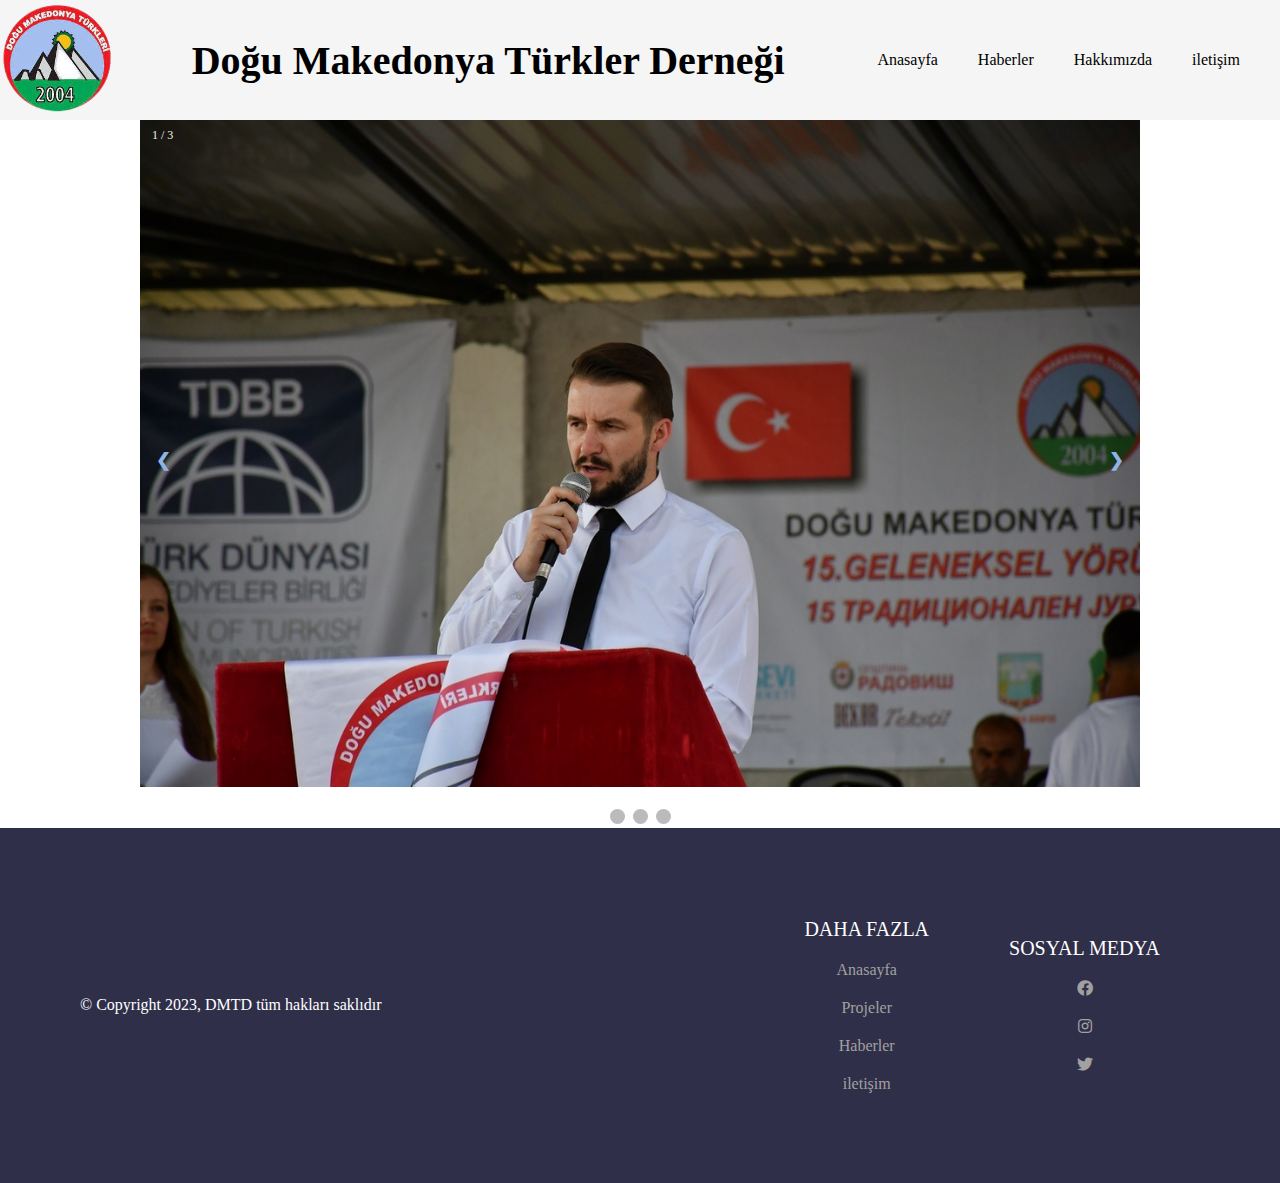
<file: index.html>
<!DOCTYPE html>
<html lang="en">
  <meta name="viewport" content="width=device-width, initial-scale=1.0">
<head>
  <meta charset="UTF-8">
  <meta http-equiv="X-UA-Compatible" content="IE=edge">
  <meta name="viewport" content="width=device-width, initial-scale=1.0">
  <title>DMTD2004</title>
  <link rel="stylesheet" href="https://cdnjs.cloudflare.com/ajax/libs/font-awesome/5.15.3/css/all.min.css">
  <style>
    @import url('https://fonts.googleapis.com/css2?family=Sriracha&display=swap');

    body {
      margin: 0;
      box-sizing: border-box;
    }

  
/* CSS for header */
.header {
  display: flex;
  justify-content: space-between;
  align-items: center;
  background-color: #f5f5f5;
}

    .header .logo {
      font-size: 40px;
      font-family: 'Georgia;', Georgia, 'Times New Roman', Times, serif;
      color: #000;
      text-decoration: none;
      margin-left: -1px;
    }

    .nav-items {
      display: flex;
      justify-content: space-around;
      align-items: center;
      background-color: #f5f5f5;
      margin-right: 20px;
    }

    .nav-items a {
      text-decoration: none;
      color: #000;
      padding: 35px 20px;
    }

    * {box-sizing:border-box}

   .main  {
   background-color: #717171;

   }
/* Slideshow container */
.slideshow-container {
  max-width: 1000px;
  position: relative;
  margin: auto;
}

/* Hide the images by default */
.mySlides {
  display: none;
}

/* Next & previous buttons */
.prev, .next {
  cursor: pointer;
  position: absolute;
  top: 50%;
  width: auto;
  margin-top: -22px;
  padding: 16px;
  color: rgb(142, 179, 228);
  font-weight: bold;
  font-size: 18px;
  transition: 0.6s ease;
  border-radius: 0 3px 3px 0;
  user-select: none;
}

/* Position the "next button" to the right */
.next {
  right: 0;
  border-radius: 3px 0 0 3px;
}

/* On hover, add a black background color with a little bit see-through */
.prev:hover, .next:hover {
  background-color: rgba(0,0,0,0.8);
}

/* Caption text */


/* Number text (1/3 etc) */
.numbertext {
  color: #f2f2f2;
  font-size: 12px;
  padding: 8px 12px;
  position: absolute;
  top: 0;
}

/* The dots/bullets/indicators */
.dot {
  cursor: pointer;
  height: 15px;
  width: 15px;
  margin: 0 2px;
  background-color: #bbb;
  border-radius: 50%;
  display: inline-block;
  transition: background-color 0.6s ease;
}

.active, .dot:hover {
  background-color: #717171;
}

/* Fading animation */
.fade {
  animation-name: fade;
  animation-duration: 1.5s;
}

@keyframes fade {
  from {opacity: .4}
  to {opacity: 1}
}
    .about-me {
      display: flex;
      justify-content: center;
      align-items: center;
      padding: 40px 80px;
      border-top: 2px solid #eeeeee;
    }

    .about-me img {
      width: 500px;
      max-width: 100%;
      height: auto;
      border-radius: 10px;
    }

    .about-me-text h2 {
      font-size: 30px;
      color: #333333;
      text-transform: uppercase;
      margin: 0;
    }

    .about-me-text p {
      font-size: 15px;
      color: #585858;
      margin: 10px 0;
    }

    /* CSS for footer */
    .footer {
      display: flex;
      justify-content: space-between;
      align-items: center;
      background-color: #302f49;
      padding: 40px 80px;
    }

    .footer .copy {
      color: #fff;
    }

    .bottom-links {
      display: flex;
      justify-content: space-around;
      align-items: center;
      padding: 40px 0;
    }

    .bottom-links .links {
      display: flex;
      flex-direction: column;
      justify-content: center;
      align-items: center;
      padding: 0 40px;
    }

    .bottom-links .links span {
      font-size: 20px;
      color: #fff;
      text-transform: uppercase;
      margin: 10px 0;
    }

    .bottom-links .links a {
      text-decoration: none;
      color: #a1a1a1;
      padding: 10px 20px;
    }
  </style>
</head>

<body>
  
  <header class="header">
    <img src="dmtd2004-removebg-preview.png"/
  width="120"/>
    <a href="#" class="logo"><b>Doğu Makedonya Türkler Derneği</b></a>
    <nav class="nav-items">
      <a href="index.html">Anasayfa</a>
      <a href="Haberler.html">Haberler</a>
      <a href="hakkimizda.html">Hakkımızda</a>
      <a href="iletisim.html">iletişim</a>
    </nav>
  </header> 
  
  <main>
    <!-- Slideshow container -->
<div class="slideshow-container">

  <!-- Full-width images with number and caption text -->
  <div class="mySlides fade">
    <div class="numbertext">1 / 3</div>
    <img src="festival.jpg" style="width:100%">
    
  </div>

  <div class="mySlides fade">
    <div class="numbertext">2 / 3</div>
    <img src="okul.jpg" style="width:100%">
    
  </div>

  <div class="mySlides fade">
    <div class="numbertext">3 / 3</div>
    <img src="centwr.jpg" style="width:100%">
    
  </div>

  <!-- Next and previous buttons -->
  <a class="prev" onclick="plusSlides(-1)">&#10094;</a>
  <a class="next" onclick="plusSlides(1)">&#10095;</a>
  <script>
    let slideIndex = 1;
showSlides(slideIndex);

// Next/previous controls
function plusSlides(n) {
  showSlides(slideIndex += n);
}

// Thumbnail image controls
function currentSlide(n) {
  showSlides(slideIndex = n);
}

function showSlides(n) {
  let i;
  let slides = document.getElementsByClassName("mySlides");
  let dots = document.getElementsByClassName("dot");
  if (n > slides.length) {slideIndex = 1}
  if (n < 1) {slideIndex = slides.length}
  for (i = 0; i < slides.length; i++) {
    slides[i].style.display = "none";
  }
  for (i = 0; i < dots.length; i++) {
    dots[i].className = dots[i].className.replace(" active", "");
  }
  slides[slideIndex-1].style.display = "block";
  dots[slideIndex-1].className += " active";
}
  </script>
<script>
  let slideIndex = 0;
showSlides();

function showSlides() {
  let i;
  let slides = document.getElementsByClassName("mySlides");
  for (i = 0; i < slides.length; i++) {
    slides[i].style.display = "none";
  }
  slideIndex++;
  if (slideIndex > slides.length) {slideIndex = 1}
  slides[slideIndex-1].style.display = "block";
  setTimeout(showSlides, 2000); // Change image every 2 seconds
 }
</script>

</div>

<br>

<!-- The dots/circles -->
<div style="text-align:center">
  <span class="dot" onclick="currentSlide(1)"></span>
  <span class="dot" onclick="currentSlide(2)"></span>
  <span class="dot" onclick="currentSlide(3)"></span>

</div>

   </main>
  <footer class="footer">
    <div class="copy">&copy; Copyright 2023, DMTD  tüm hakları saklıdır</div>
    <div class="bottom-links">
      <div class="links">
        <span>Daha Fazla</span>
        <a href="index.html">Anasayfa</a>
        <a href="projeler.html">Projeler</a>
        <a href="Haberler.html">Haberler</a>
        <a href="iletisim.html">iletişim</a>
      </div>
      <div class="links">
        <span>Sosyal Medya</span>
        <a href="https://www.facebook.com/DMTD.MK"><i class="fab fa-facebook"></i></a>
        <a href="https://www.instagram.com/dmtd2004/"><i class="fab fa-instagram"></i></a>
        <a href="#"><i class="fab fa-twitter"></i></a>
      </div>
    </div>
  </footer>
</body>

</html>
</file>
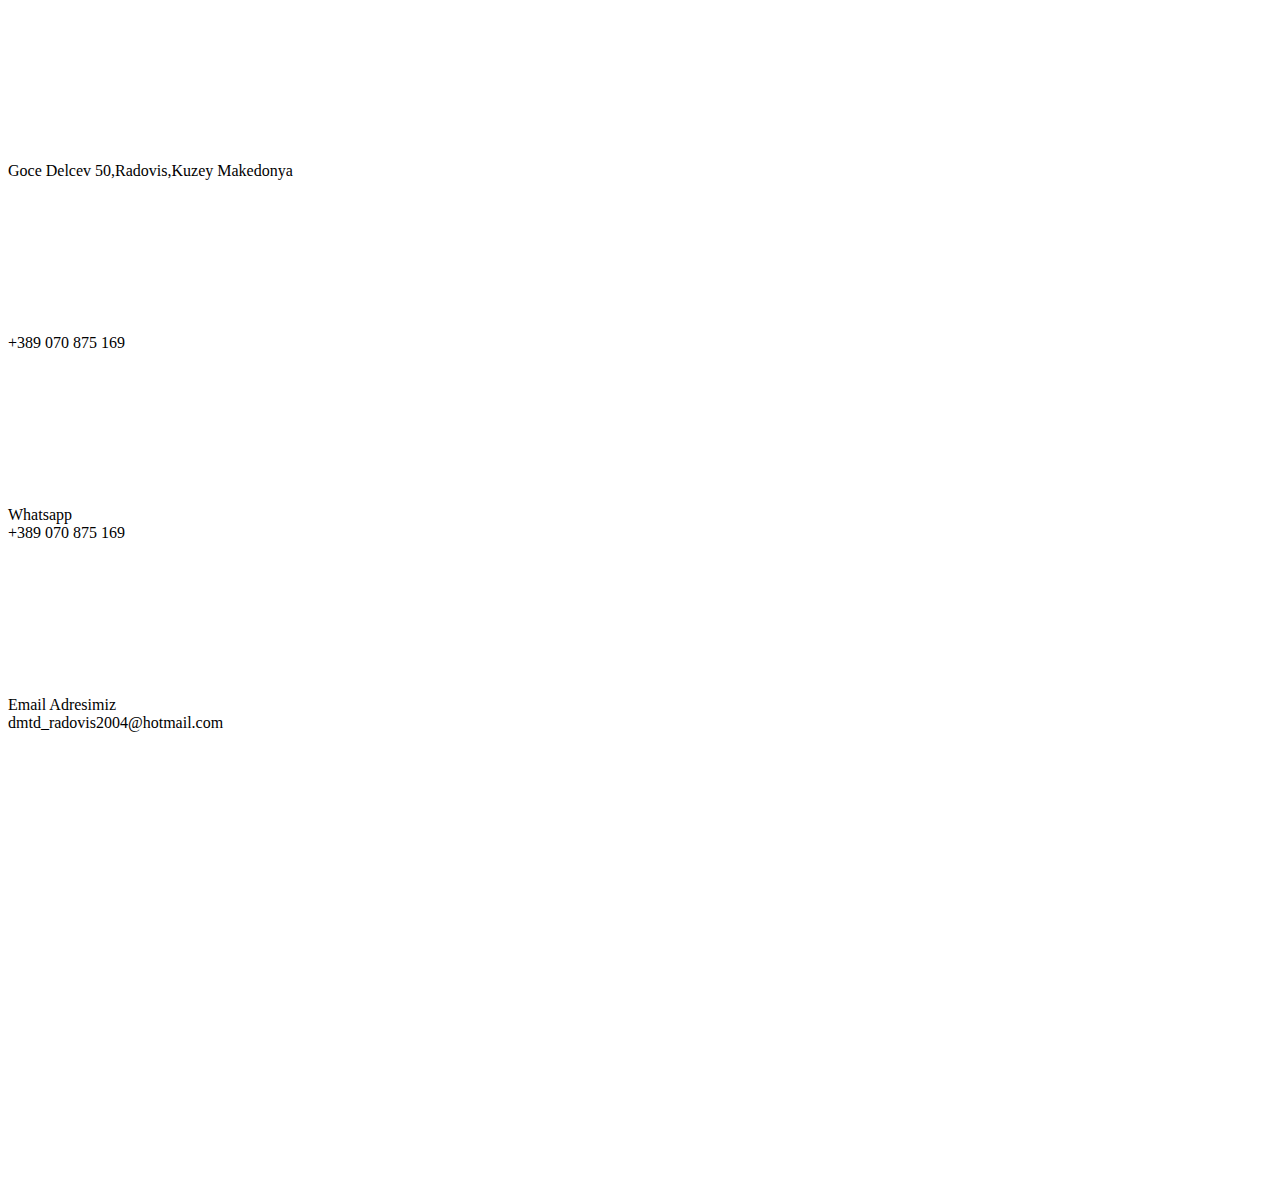
<file: bilgiler.html>
<!DOCTYPE html>
<style id='wp-emoji-styles-inline-css'>

	img.wp-smiley, img.emoji {
		display: inline !important;
		border: none !important;
		box-shadow: none !important;
		height: 1em !important;
		width: 1em !important;
		margin: 0 0.07em !important;
		vertical-align: -0.1em !important;
		background: none !important;
		padding: 0 !important;
	}
</style>
<div id="main" class="innerContainer">
	<div id="content">
		<div id="contactPage" class="contactWidget">
											<div class="mainInfo">
					<div class="blocks">
						<div class="infoBlock">
							<div class="safirContactInfo">
																		<div class="item">
											<span class="safiricon icon"><svg class="safiricon-konum2"><use href="#safiricon-konum2"></use></svg></span>											<div class="data">
												<div class="first">Goce Delcev 50,Radovis,Kuzey Makedonya</div>											</div>
										</div>
																				<div class="item">
											<span class="safiricon icon"><svg class="safiricon-ceptelefonu"><use href="#safiricon-ceptelefonu"></use></svg></span>											<div class="data">
												<div class="first">+389 070 875 169</div>											</div>
										</div>
																				<div class="item">
											<span class="safiricon icon"><svg class="safiricon-whatsapp"><use href="#safiricon-whatsapp"></use></svg></span>											<div class="data">
												<div class="first">Whatsapp</div>
+389 070 875 169<br />											</div>
										</div>
																				<div class="item">
											<span class="safiricon icon"><svg class="safiricon-email"><use href="#safiricon-email"></use></svg></span>											<div class="data">
												<div class="first">Email Adresimiz</div>
dmtd_radovis2004@hotmail.com<br />											</div>
										</div>
																	</div>

                                                                </div>
                                                                <div class="map">
                                                                    <iframe src="https://www.google.com/maps/embed?pb=!1m14!1m12!1m3!1d745.3945825789015!2d22.458896548703436!3d41.643245075668766!2m3!1f0!2f0!3f0!3m2!1i1024!2i768!4f13.1!5e0!3m2!1sen!2smk!4v1705006297929!5m2!1sen!2smk" width="600" height="450" style="border:0;" allowfullscreen="" loading="lazy" referrerpolicy="no-referrer-when-downgrade"></iframe> 
                                                        </div>
</file>
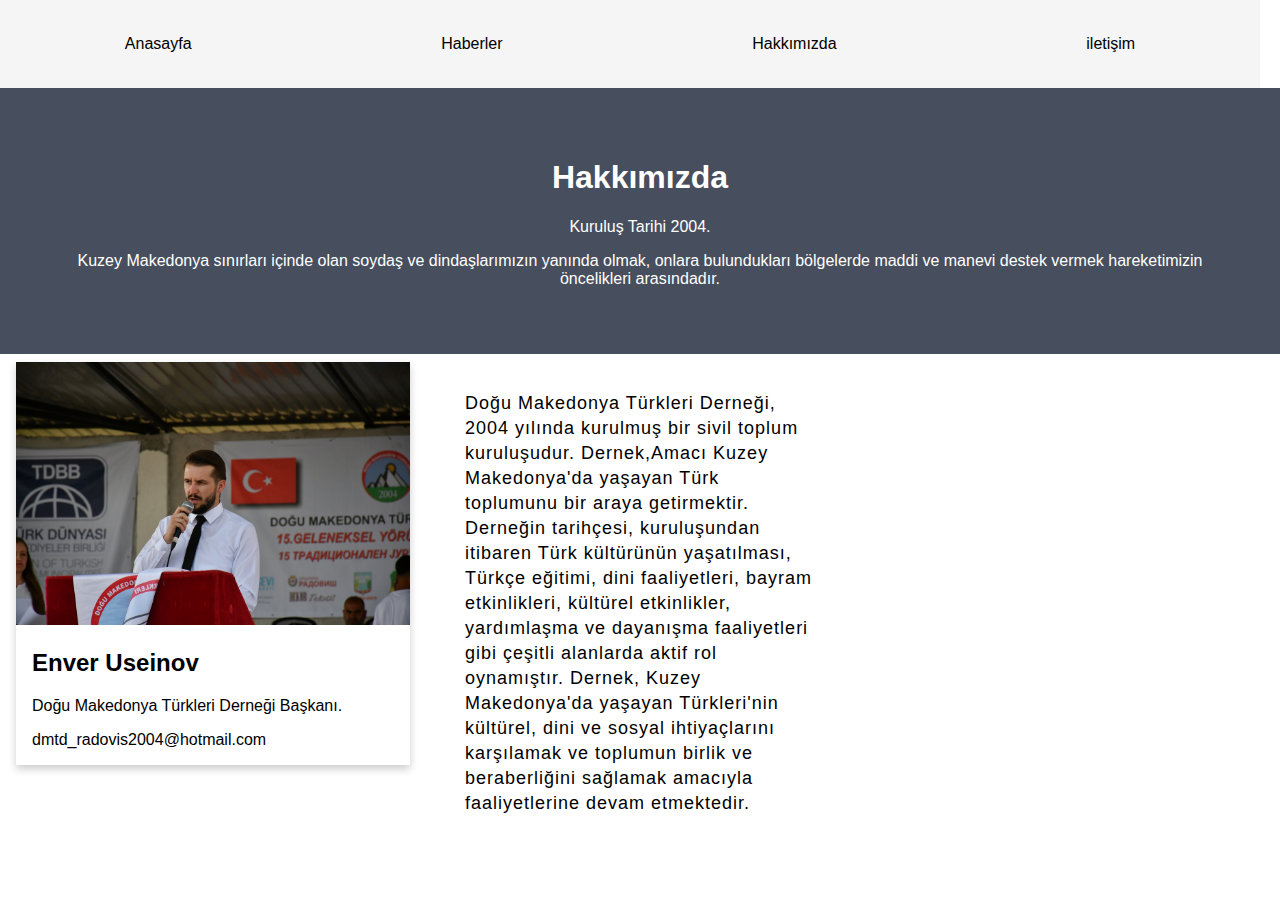
<file: hakkimizda.html>
<!DOCTYPE html>
<meta name="viewport" content="width=device-width, initial-scale=1.0">
<html>
<body>
    <style>

.nav-items {
      display: flex;
      justify-content: space-around;
      align-items: center;
      background-color: #f5f5f5;
      margin-right: 20px;
    }

    .nav-items a {
      text-decoration: none;
      color: #000;
      padding: 35px 20px;
    }

    body {
        font-family: Arial, Helvetica, sans-serif;
        margin: 0;
      }
      
      html {
        box-sizing: border-box;
      }
      
      *, *:before, *:after {
        box-sizing: inherit;
      }
      
      .column {
        float: left;
        width: 33.3%;
        margin-bottom: 16px;
        padding: 0 8px;
      }
      
      .card {
        box-shadow: 0 4px 8px 0 rgba(0, 0, 0, 0.2);
        margin: 8px;
      }
      
      .about-section {
        padding: 50px;
        text-align: center;
        background-color: #474e5d;
        color: white;
      }
      
      .container {
        padding: 0 16px;
      }
      
      .container::after, .row::after {
        content: "";
        clear: both;
        display: table;
      }
      
      .title {
        color: grey;
      }
      
      .button {
        border: none;
        outline: 0;
        display: inline-block;
        padding: 8px;
        color: white;
        background-color: #000;
        text-align: center;
        cursor: pointer;
        width: 100%;
      }
      
      .button:hover {
        background-color: #555;
      }
      
      @media screen and (max-width: 650px) {
        .column {
          width: 100%;
          display: block;
        }
      }

      .footer {
      display: flex;
      justify-content: space-between;
      align-items: center;
      background-color: #302f49;
      padding: 40px 80px;
    }

    .footer .copy {
      color: #fff;
    }

    .bottom-links {
      display: flex;
      justify-content: space-around;
      align-items: center;
      padding: 40px 0;
    }

    .bottom-links .links {
      display: flex;
      flex-direction: column;
      justify-content: center;
      align-items: center;
      padding: 0 40px;
    }

    .bottom-links .links span {
      font-size: 20px;
      color: #fff;
      text-transform: uppercase;
      margin: 10px 0;
    }

    .bottom-links .links a {
      text-decoration: none;
      color: #a1a1a1;
      padding: 10px 20px;
    }

    .about{
  width: 1130px;
  max-width: 85%;
  margin: 0 auto;
  display: flex;
  align-items: center;
  justify-content: space-around;
}
.text{
  width: 540px;
}
.text h2{
  font-size: 90px;
  font-weight: 600;
  margin-bottom: 10px;
}
.text h5{
  font-size: 22px;
  font-weight: 500;
  margin-bottom: 20px;
}

.text p{
  font-size: 18px;
  line-height: 25px;
  letter-spacing: 1px;
}
    
</style>

<nav class="nav-items">
    <a href="index.html">Anasayfa</a>
    <a href="Haberler.html">Haberler</a>
    <a href="hakkimizda.html">Hakkımızda</a>
    <a href="iletisim.html">iletişim</a>
  </nav>
<div class="about-section">
    <h1>Hakkımızda</h1>
    <p>Kuruluş Tarihi 2004.</p>
    <p>Kuzey Makedonya sınırları içinde olan soydaş ve dindaşlarımızın yanında olmak, onlara bulundukları bölgelerde maddi ve manevi destek vermek hareketimizin öncelikleri arasındadır.</p>
  </div>
  
  
  
    <div class="column">
      <div class="card">
        <img src="festival.jpg" alt="Mike" style="width:100%">
        <div class="container">
          <h2>Enver Useinov</h2>
          <p class="title"></p>
          <p>Doğu Makedonya Türkleri Derneği Başkanı.</p>
          <p>dmtd_radovis2004@hotmail.com</p>
          
        </div>
      </div>
    </div>
  
<div class="column">
    <div class="about">
      <!--<img src="girl.png" class="pic">-->
      <div class="text">
        
        <h5></h5>
          <p>Doğu Makedonya Türkleri Derneği, 2004 yılında kurulmuş bir sivil toplum kuruluşudur. Dernek,Amacı Kuzey Makedonya'da yaşayan Türk toplumunu bir araya getirmektir. Derneğin tarihçesi, kuruluşundan itibaren Türk kültürünün yaşatılması, Türkçe eğitimi, dini faaliyetleri, bayram etkinlikleri, kültürel etkinlikler, yardımlaşma ve dayanışma faaliyetleri gibi çeşitli alanlarda aktif rol oynamıştır. Dernek, Kuzey Makedonya'da yaşayan Türkleri'nin kültürel, dini ve sosyal ihtiyaçlarını karşılamak ve toplumun birlik ve beraberliğini sağlamak amacıyla faaliyetlerine devam etmektedir.</p>
        </p>
</div>



</body>
</html>
</file>
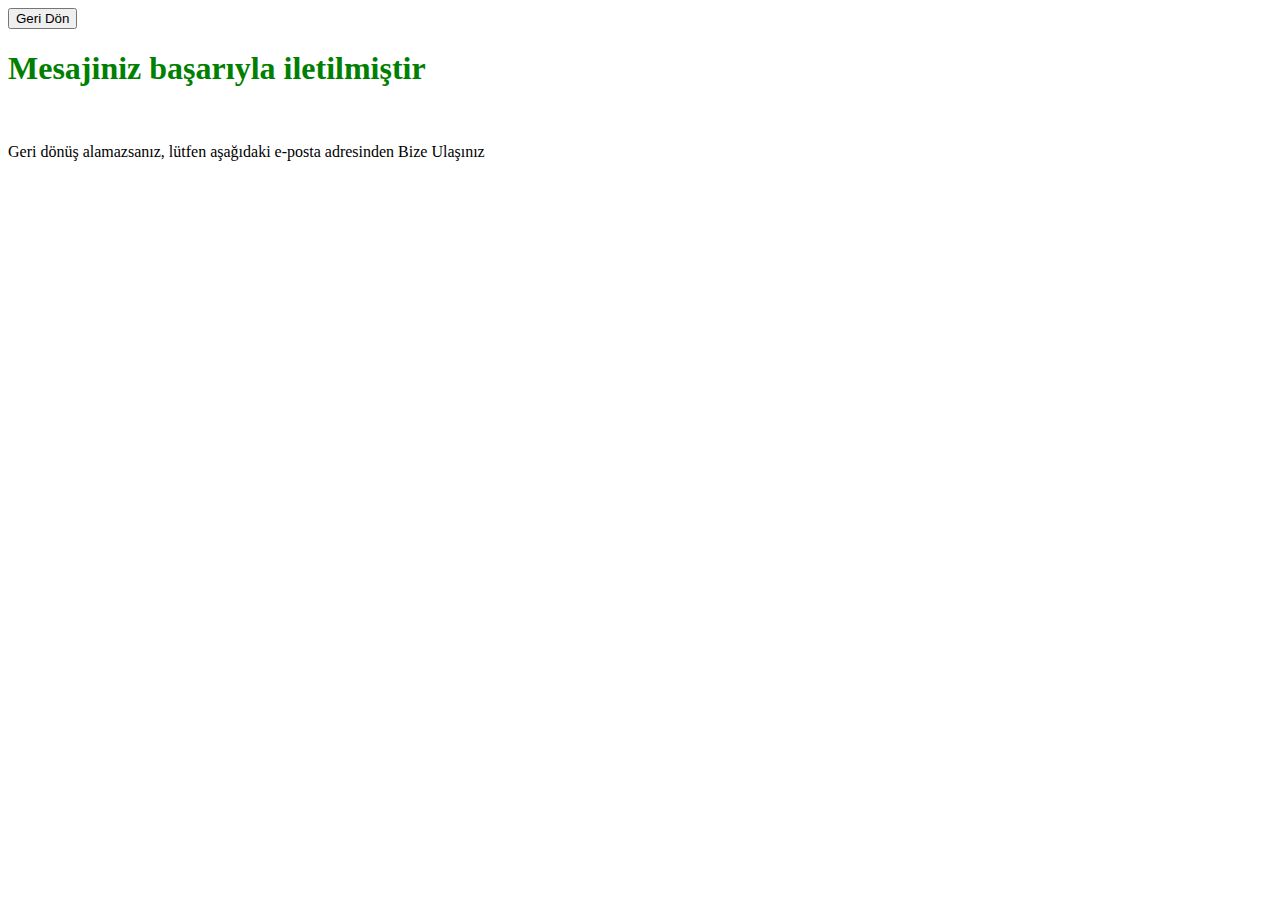
<file: mesaj.html>
<!DOCTYPE html>
<html>
<body>
<head>

    <title>Mesaj</title>
</head>

<button onclick="history.back()">Geri Dön
</button>


<h1 style="color: green;">Mesajiniz başarıyla iletilmiştir</h1><br>
<p></p> Geri dönüş alamazsanız, lütfen aşağıdaki e-posta adresinden Bize Ulaşınız</p>
</body>
</html>
</file>
